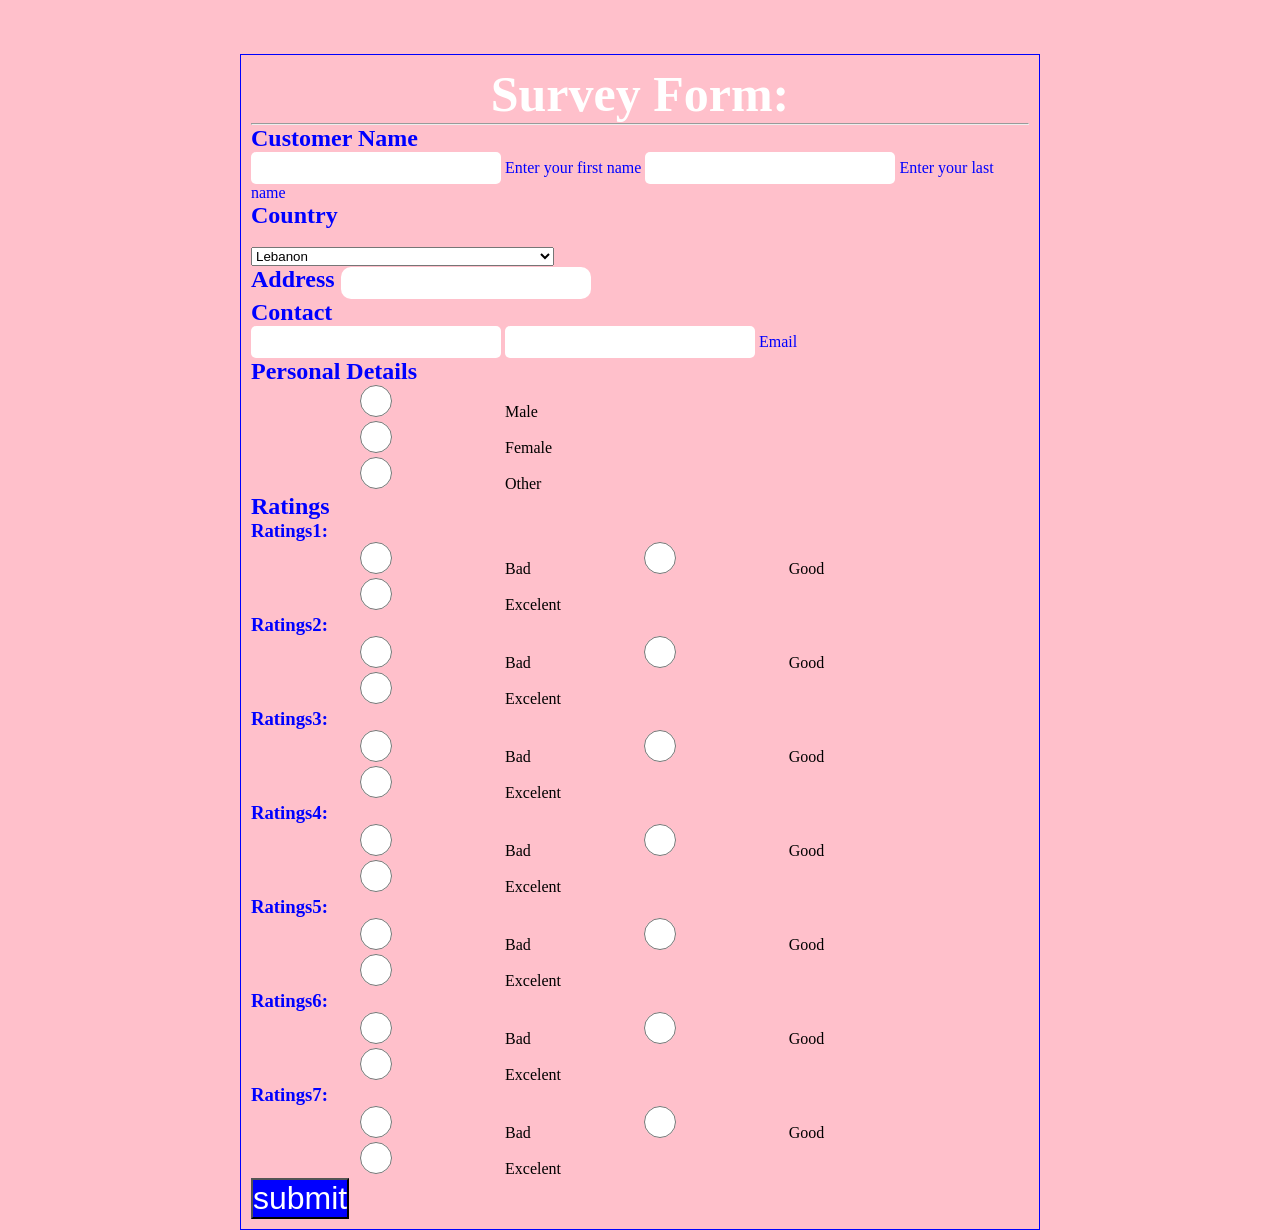
<file: index.html>
<!DOCTYPE html>
<html>
    <head><br>
        <link rel="stylesheet" href="./style.css"><br>
    </head><br>
    <body>
        <div class="container">
            <h1 class="form-title">Survey Form:</h1><hr>
        <form action="">
            <h2 class="form-headers">Customer Name</h2>
            <input type="text" name="first-name">
            <label for="first-name">Enter your first name </label>
            <input type="text" name="last-name" >
            <label for="last-name">Enter your last name </label><br>
            <h2 class="form-headers"> Country </h2><br>
            <select id="option" >
            <option value="Afghanistan">Afghanistan</option>
            <option value="Albania">Albania</option>
            <option value="Algeria">Algeria</option>
            <option value="American Samoa">American Samoa</option>
            <option value="Andorra">Andorra</option>
            <option value="Angola">Angola</option>
            <option value="Anguilla">Anguilla</option>
            <option value="Antartica">Antarctica</option>
            <option value="Antigua and Barbuda">Antigua and Barbuda</option>
            <option value="Argentina">Argentina</option>
            <option value="Armenia">Armenia</option>
            <option value="Aruba">Aruba</option>
            <option value="Australia">Australia</option>
            <option value="Austria">Austria</option>
            <option value="Azerbaijan">Azerbaijan</option>
            <option value="Bahamas">Bahamas</option>
            <option value="Bahrain">Bahrain</option>
            <option value="Bangladesh">Bangladesh</option>
            <option value="Barbados">Barbados</option>
            <option value="Belarus">Belarus</option>
            <option value="Belgium">Belgium</option>
            <option value="Belize">Belize</option>
            <option value="Benin">Benin</option>
            <option value="Bermuda">Bermuda</option>
            <option value="Bhutan">Bhutan</option>
            <option value="Bolivia">Bolivia</option>
            <option value="Bosnia and Herzegowina">Bosnia and Herzegowina</option>
            <option value="Botswana">Botswana</option>
            <option value="Bouvet Island">Bouvet Island</option>
            <option value="Brazil">Brazil</option>
            <option value="British Indian Ocean Territory">British Indian Ocean Territory</option>
            <option value="Brunei Darussalam">Brunei Darussalam</option>
            <option value="Bulgaria">Bulgaria</option>
            <option value="Burkina Faso">Burkina Faso</option>
                  <option value="Burundi">Burundi</option>
                  <option value="Cambodia">Cambodia</option>
                  <option value="Cameroon">Cameroon</option>
                  <option value="Canada">Canada</option>
                  <option value="Cape Verde">Cape Verde</option>
                  <option value="Cayman Islands">Cayman Islands</option>
                  <option value="Central African Republic">Central African Republic</option>
                  <option value="Chad">Chad</option>
                  <option value="Chile">Chile</option>
                  <option value="China">China</option>
                  <option value="Christmas Island">Christmas Island</option>
                  <option value="Cocos Islands">Cocos (Keeling) Islands</option>
                  <option value="Colombia">Colombia</option>
                  <option value="Comoros">Comoros</option>
                  <option value="Congo">Congo</option>
                  <option value="Congo">Congo, the Democratic Republic of the</option>
                  <option value="Cook Islands">Cook Islands</option>
                  <option value="Costa Rica">Costa Rica</option>
                  <option value="Cota D'Ivoire">Cote d'Ivoire</option>
                  <option value="Croatia">Croatia (Hrvatska)</option>
                  <option value="Cuba">Cuba</option>
                  <option value="Cyprus">Cyprus</option>
                  <option value="Czech Republic">Czech Republic</option>
                  <option value="Denmark">Denmark</option>
                  <option value="Djibouti">Djibouti</option>
                  <option value="Dominica">Dominica</option>
                  <option value="Dominican Republic">Dominican Republic</option>
                  <option value="East Timor">East Timor</option>
                  <option value="Ecuador">Ecuador</option>
                  <option value="Egypt">Egypt</option>
                  <option value="El Salvador">El Salvador</option>
                  <option value="Equatorial Guinea">Equatorial Guinea</option>
                  <option value="Eritrea">Eritrea</option>
                  <option value="Estonia">Estonia</option>
                  <option value="Ethiopia">Ethiopia</option>
                  <option value="Falkland Islands">Falkland Islands (Malvinas)</option>
                  <option value="Faroe Islands">Faroe Islands</option>
                  <option value="Fiji">Fiji</option>
                  <option value="Finland">Finland</option>
                  <option value="France">France</option>
                  <option value="France Metropolitan">France, Metropolitan</option>
                  <option value="French Guiana">French Guiana</option>
                  <option value="French Polynesia">French Polynesia</option>
                  <option value="French Southern Territories">French Southern Territories</option>
                  <option value="Gabon">Gabon</option>
                  <option value="Gambia">Gambia</option>
                  <option value="Georgia">Georgia</option>
                  <option value="Germany">Germany</option>
                  <option value="Ghana">Ghana</option>
                  <option value="Gibraltar">Gibraltar</option>
                  <option value="Greece">Greece</option>
                  <option value="Greenland">Greenland</option>
                  <option value="Grenada">Grenada</option>
                  <option value="Guadeloupe">Guadeloupe</option>
                  <option value="Guam">Guam</option>
                  <option value="Guatemala">Guatemala</option>
                  <option value="Guinea">Guinea</option>
                  <option value="Guinea-Bissau">Guinea-Bissau</option>
                  <option value="Guyana">Guyana</option>
                  <option value="Haiti">Haiti</option>
                  <option value="Heard and McDonald Islands">Heard and Mc Donald Islands</option>
                  <option value="Holy See">Holy See (Vatican City State)</option>
                  <option value="Honduras">Honduras</option>
                  <option value="Hong Kong">Hong Kong</option>
                  <option value="Hungary">Hungary</option>
                  <option value="Iceland">Iceland</option>
                  <option value="India">India</option>
                  <option value="Indonesia">Indonesia</option>
                  <option value="Iran">Iran (Islamic Republic of)</option>
                  <option value="Iraq">Iraq</option>
                  <option value="Ireland">Ireland</option>
                  <option value="Israel">Israel</option>
                  <option value="Italy">Italy</option>
                  <option value="Jamaica">Jamaica</option>
                  <option value="Japan">Japan</option>
                  <option value="Jordan">Jordan</option>
                  <option value="Kazakhstan">Kazakhstan</option>
                  <option value="Kenya">Kenya</option>
                  <option value="Kiribati">Kiribati</option>
                  <option value="Democratic People's Republic of Korea">Korea, Democratic People's Republic of</option>
                  <option value="Korea">Korea, Republic of</option>
                  <option value="Kuwait">Kuwait</option>
                  <option value="Kyrgyzstan">Kyrgyzstan</option>
                  <option value="Lao">Lao People's Democratic Republic</option>
                  <option value="Latvia">Latvia</option>
                  <option value="Lebanon" selected>Lebanon</option>
                  <option value="Lesotho">Lesotho</option>
                  <option value="Liberia">Liberia</option>
                  <option value="Libyan Arab Jamahiriya">Libyan Arab Jamahiriya</option>
                  <option value="Liechtenstein">Liechtenstein</option>
                  <option value="Lithuania">Lithuania</option>
                  <option value="Luxembourg">Luxembourg</option>
                  <option value="Macau">Macau</option>
                  <option value="Macedonia">Macedonia, The Former Yugoslav Republic of</option>
                  <option value="Madagascar">Madagascar</option>
                  <option value="Malawi">Malawi</option>
                  <option value="Malaysia">Malaysia</option>
                  <option value="Maldives">Maldives</option>
                  <option value="Mali">Mali</option>
                  <option value="Malta">Malta</option>
                  <option value="Marshall Islands">Marshall Islands</option>
                  <option value="Martinique">Martinique</option>
                  <option value="Mauritania">Mauritania</option>
                  <option value="Mauritius">Mauritius</option>
                  <option value="Mayotte">Mayotte</option>
                  <option value="Mexico">Mexico</option>
                  <option value="Micronesia">Micronesia, Federated States of</option>
                  <option value="Moldova">Moldova, Republic of</option>
                  <option value="Monaco">Monaco</option>
                  <option value="Mongolia">Mongolia</option>
                  <option value="Montserrat">Montserrat</option>
                  <option value="Morocco">Morocco</option>
                  <option value="Mozambique">Mozambique</option>
                  <option value="Myanmar">Myanmar</option>
                  <option value="Namibia">Namibia</option>
                  <option value="Nauru">Nauru</option>
                  <option value="Nepal">Nepal</option>
                  <option value="Netherlands">Netherlands</option>
                  <option value="Netherlands Antilles">Netherlands Antilles</option>
                  <option value="New Caledonia">New Caledonia</option>
                  <option value="New Zealand">New Zealand</option>
                  <option value="Nicaragua">Nicaragua</option>
                  <option value="Niger">Niger</option>
                  <option value="Nigeria">Nigeria</option>
                  <option value="Niue">Niue</option>
                  <option value="Norfolk Island">Norfolk Island</option>
                  <option value="Northern Mariana Islands">Northern Mariana Islands</option>
                  <option value="Norway">Norway</option>
                  <option value="Oman">Oman</option>
                  <option value="Pakistan">Pakistan</option>
                  <option value="Palau">Palau</option>
                  <option value="Panama">Panama</option>
                  <option value="Papua New Guinea">Papua New Guinea</option>
                  <option value="Paraguay">Paraguay</option>
                  <option value="Peru">Peru</option>
                  <option value="Philippines">Philippines</option>
                  <option value="Pitcairn">Pitcairn</option>
                  <option value="Poland">Poland</option>
                  <option value="Portugal">Portugal</option>
                  <option value="Puerto Rico">Puerto Rico</option>
                  <option value="Qatar">Qatar</option>
                  <option value="Reunion">Reunion</option>
                  <option value="Romania">Romania</option>
                  <option value="Russia">Russian Federation</option>
                  <option value="Rwanda">Rwanda</option>
                  <option value="Saint Kitts and Nevis">Saint Kitts and Nevis</option>
                  <option value="Saint LUCIA">Saint LUCIA</option>
                  <option value="Saint Vincent">Saint Vincent and the Grenadines</option>
                  <option value="Samoa">Samoa</option>
                  <option value="San Marino">San Marino</option>
                  <option value="Sao Tome and Principe">Sao Tome and Principe</option>
                  <option value="Saudi Arabia">Saudi Arabia</option>
                  <option value="Senegal">Senegal</option>
                  <option value="Seychelles">Seychelles</option>
                  <option value="Sierra">Sierra Leone</option>
                  <option value="Singapore">Singapore</option>
                  <option value="Slovakia">Slovakia (Slovak Republic)</option>
                  <option value="Slovenia">Slovenia</option>
                  <option value="Solomon Islands">Solomon Islands</option>
                  <option value="Somalia">Somalia</option>
                  <option value="South Africa">South Africa</option>
                  <option value="South Georgia">South Georgia and the South Sandwich Islands</option>
                  <option value="Span">Spain</option>
                  <option value="SriLanka">Sri Lanka</option>
                  <option value="St. Helena">St. Helena</option>
                  <option value="St. Pierre and Miguelon">St. Pierre and Miquelon</option>
                  <option value="Sudan">Sudan</option>
                  <option value="Suriname">Suriname</option>
                  <option value="Svalbard">Svalbard and Jan Mayen Islands</option>
                  <option value="Swaziland">Swaziland</option>
                  <option value="Sweden">Sweden</option>
                  <option value="Switzerland">Switzerland</option>
                  <option value="Syria">Syrian Arab Republic</option>
                  <option value="Taiwan">Taiwan, Province of China</option>
                  <option value="Tajikistan">Tajikistan</option>
                  <option value="Tanzania">Tanzania, United Republic of</option>
                  <option value="Thailand">Thailand</option>
                  <option value="Togo">Togo</option>
                  <option value="Tokelau">Tokelau</option>
                  <option value="Tonga">Tonga</option>
                  <option value="Trinidad and Tobago">Trinidad and Tobago</option>
                  <option value="Tunisia">Tunisia</option>
                  <option value="Turkey">Turkey</option>
                  <option value="Turkmenistan">Turkmenistan</option>
                  <option value="Turks and Caicos">Turks and Caicos Islands</option>
                  <option value="Tuvalu">Tuvalu</option>
                  <option value="Uganda">Uganda</option>
                  <option value="Ukraine">Ukraine</option>
                  <option value="United Arab Emirates">United Arab Emirates</option>
                  <option value="United Kingdom">United Kingdom</option>
                  <option value="United States">United States</option>
                  <option value="United States Minor Outlying Islands">United States Minor Outlying Islands</option>
                  <option value="Uruguay">Uruguay</option>
                  <option value="Uzbekistan">Uzbekistan</option>
                  <option value="Vanuatu">Vanuatu</option>
                  <option value="Venezuela">Venezuela</option>
                  <option value="Vietnam">Viet Nam</option>
                  <option value="Virgin Islands (British)">Virgin Islands (British)</option>
                  <option value="Virgin Islands (U.S)">Virgin Islands (U.S.)</option>
                  <option value="Wallis and Futana Islands">Wallis and Futuna Islands</option>
                  <option value="Western Sahara">Western Sahara</option>
                  <option value="Yemen">Yemen</option>
                  <option value="Serbia">Serbia</option>
                  <option value="Zambia">Zambia</option>
                  <option value="Zimbabwe">Zimbabwe</option>
                </select>
            <h2  class="form-headers"> Address </h>
           <input type="number" name="age" min="18"  max="110 " step="5" style="border-radius: 10px;"><br>
            <h2  class="form-headers">Contact</h2>
            <input type=" your name" name="your name">
            <input type=" your name" name="your name"> 
             <label for="Email">Email</label>
           <h2  class="form-headers">Personal Details</h2>
           <input type="radio" name="color" value="yellow" /> Male<br>
           <input type="radio" name="color" value="blue" /> Female<br>
           <input type="radio" name="color" value="red" /> Other<br>
           <h2  class="form-headers">Ratings</h2>
           <h3 style="color: blue;">Ratings1:</h3>
           <input type="radio" name="color" value="yellow" /> Bad
           <input type="radio" name="color" value="blue" /> Good
           <input type="radio" name="color" value="red" /> Excelent <br>
           <h3 style="color: blue;">Ratings2:</h3>
           <input type="radio" name="color" value="yellow" /> Bad
           <input type="radio" name="color" value="blue" /> Good
           <input type="radio" name="color" value="red" /> Excelent <br>
           <h3 style="color: blue;">Ratings3:</h3>
           <input type="radio" name="color" value="yellow" /> Bad
           <input type="radio" name="color" value="blue" /> Good
           <input type="radio" name="color" value="red" /> Excelent <br>
           <h3 style="color: blue;">Ratings4:</h3>
           <input type="radio" name="color" value="yellow" /> Bad
           <input type="radio" name="color" value="blue" /> Good
           <input type="radio" name="color" value="red" /> Excelent 
           <h3 style="color: blue;">Ratings5:</h3>
           <input type="radio" name="color" value="yellow" /> Bad
           <input type="radio" name="color" value="blue" /> Good
           <input type="radio" name="color" value="red" /> Excelent 
           <h3 style="color: blue;">Ratings6:</h3>
           <input type="radio" name="color" value="yellow" /> Bad
           <input type="radio" name="color" value="blue" /> Good
           <input type="radio" name="color" value="red" /> Excelent <br>
           <h3 style="color: blue;">Ratings7:</h3>
           <input type="radio" name="color" value="yellow" /> Bad
           <input type="radio" name="color" value="blue" /> Good
           <input type="radio" name="color" value="red" /> Excelent <br>
            <button type="submit">submit</button> 
        </form>
        </div>
        
        
    </body>
</html>
</file>
<file: style.css>
*{
    box-sizing: border-box;
    margin: 0;
    padding: 0;
}
body {
    background-color: pink;
    padding: 0px;
}
.container{
    /* margin: auto; */
    border-style:solid;
    border-width: 1px;
    border-color: blue;
    margin-left: 15rem;
    margin-right: 15rem;
    padding: 10px; 
    /* margin-top: 1px; */
    /* justify-self: center; */
    /* width: 50%;
   /* border-top: -100px; */
}

 .form-title {
    font-size: 50px;
    text-align: center;
    color: white;
}
button {
    font-size: 2rem;
    background-color: blue;
    color: white;
    text-align: center;
}
.form-headers {
    color: blue;
}
input {
    border-radius: 5px;
    border-style: none;
    /* padding: 8px; */
    width: 250px;
    height: 2rem;
    
}
label {
    color: blue;
}
</file>
